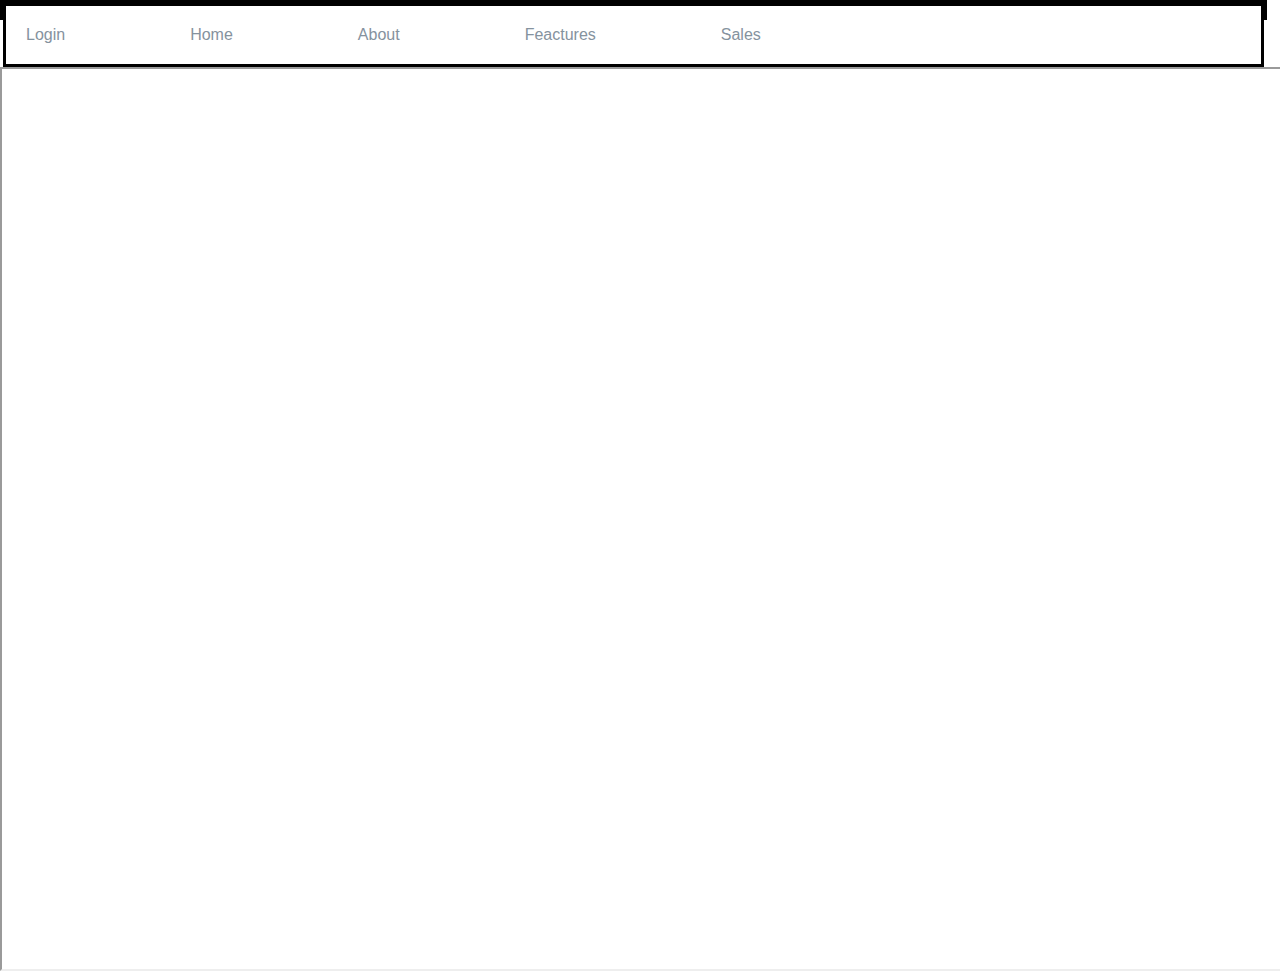
<file: index.html>
<html>
<head>
	<meta charset="utf-8">
	<title>Tabla</title>
    <link rel=StyleSheet href="css/estilo.css" type="text/css">
    <script src="script/script.js"></script>
</head>
<body>
    <header id="encabezado">
	<nav>
		<ul>
			<li><a href="todo.html" onclick="cambiar()" target="iframe">Login</a></li>
			<li><a href="#">Home</a></li>
			<li><a href="#">About</a></li>
			<li><a href="#">Feactures</a></li>
			<li><a  href="calculo.html" onclick="cambiar())" target="iframe">Sales</a></li>
		</ul>
	</nav>
</header>
    <iframe id="iframe" name="iframe">
        
        <div id="parrafo">
            Lorem Ipsum es simplemente el texto de relleno de las imprentas y archivos de texto. Lorem Ipsum ha sido el texto de relleno estándar de las industrias desde el año 1500, cuando un impresor (N. del T. persona que se dedica a la imprenta) desconocido usó una galería de textos y los mezcló de tal manera que logró hacer un libro de textos especimen. No sólo sobrevivió 500 años, sino que tambien ingresó como texto de relleno en documentos electrónicos, quedando esencialmente igual al original. Fue popularizado en los 60s con la creación de las hojas "Letraset", las cuales contenian pasajes de Lorem Ipsum, y más recientemente con software de autoedición, como por ejemplo Aldus PageMaker, el cual incluye versiones de Lorem Ipsum.
        </div>
        <div id="a"><img src="imagenes/dubai.jpg" width="80%" height="500px"></div>
        <div id="pie">
        
        <div id="b"><img src="imagenes/alcon.jpg" width="59.5%" height="200px"></div>
        <div id="c"><img src="imagenes/iguana.jpg" width="59.5%" height="200px"></div>
        <div id="d"><img src="imagenes/leon.jpg" width="59.4%" height="200px"></div>
            
        </div>
        
    </iframe>
    
</body>
</html>
</file>
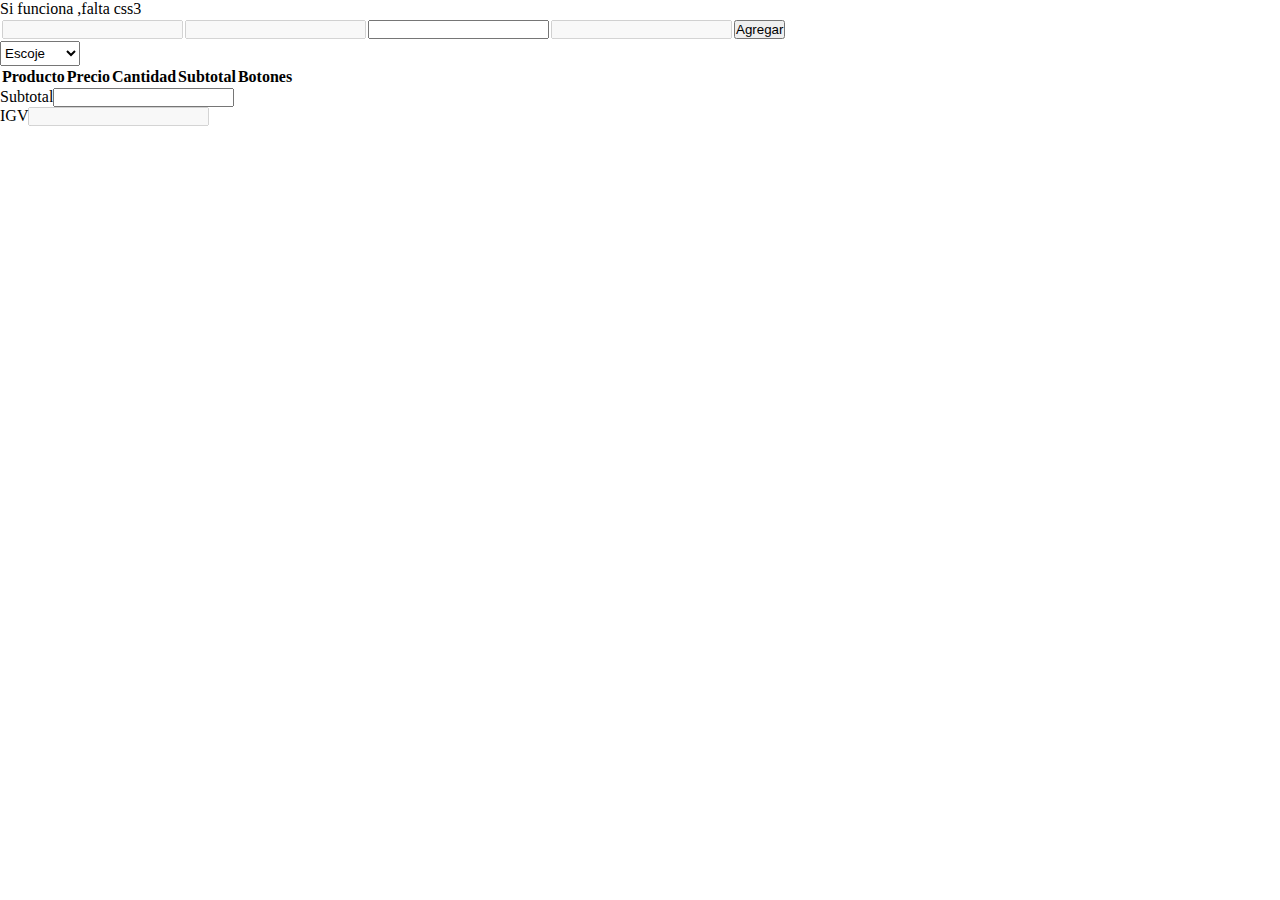
<file: calculo.html>
<html>
<head>
	<meta charset="utf-8">
	<title>Tabla</title>
    <link rel=StyleSheet href="css/estilo2.css" type="text/css">
    <script src="script/script.js"></script>
</head>
<body>
    Si funciona ,falta css3 
    <div id="caja2">
        <table id="compra">
            <thead id="compra2">
                <th><input id="pro" type="text" disabled></th>
                <th><input id="pre" type="text" disabled></th>
                <th><input  onmouseout="rellenar()" id="cantidad"></th>
                <th><input  id="sub" type="text" disabled></th>
                
                 <td><button onclick="compra()" id="bot" >Agregar</button></td>
                 
                
            </thead>
            
            </table>
        </div>
     <div id="caja1">  
    
    <select id="canasta" onclick="rellenar()">
        <option disabled selected>
        Escoje
        </option>
        <option  id="arroz" value="Laptop">
        Laptop
        </option>
        <option  id="azucar" value="Tablet">
        Tablet
        </option>
        <option id="papa" value="Computadora">
        Computadora
        </option>
        </select>
         <div id="caja3"></div>
        
    </div>
        
    <table id="productos">
        <thead>
            <tr>
            
            <th>Producto</th>
            <th>Precio</th>
            <th>Cantidad</th>
            <th>Subtotal</th>
            <th colspan="1">Botones</th>
            </tr>
            </thead>
        </table>
        
    <div id="pie">
        <p>Subtotal<input   disabledtype="text"id="suba"></p>    
        <p>IGV<input disabled type="text"id="igv"></p>    
    </div>

    
</body>
</html>
</file>
<file: css/estilo.css>
*{
    margin: 0;
    padding: 0;
    
}
#encabezado{
    width: 99%;
    height: 20px;
    border-style: solid;
    box-sizing: border-box;
}
nav {
    width: 100%;
  float: left; /* Desplazamos el nav hacia la izquierda */
}
 
nav ul {
  background: white;
  list-style: none;
  overflow: hidden; /* Limpiamos errores de float */
    border-style: solid;
}
 
nav ul li {
  float: left;
  font-family: Arial, sans-serif;
  font-size: 16px;
}
 
nav ul li a {
  display: block; /* Convertimos los elementos a en elementos bloque para manipular el padding */
  margin-right: 85px;
  padding: 20px;
  color: #85929E;
  text-decoration: none;
    
}
nav :hover{
    color: white;
}
#iframe{
    width: 100%;
    height: 100%;
}
 
nav ul li:hover {
  background: #85929E;
    color: white;
}
#parrafo{
    float: left;
    height: 400px;
    margin-top: 200px;
    margin-left: 200px;
    width: 23%
    
    
}
#a{
    width: 60%;
    height: 400px;
    float: right;
    margin-top: 100px;
    
}
#pie{
    width: 98%;
    height: 200px;
    float: right
}
#pie div{
    width: 32.4%;
    height: 200px;
    float: right;
    margin-top: 50px;
    margin-bottom: 15px;
}
</file>
<file: css/estilo2.css>
*{
    
margin: 0;
    padding: 0;
}
#canasta{
    width: 80px;
    height: 25px;
}
</file>
